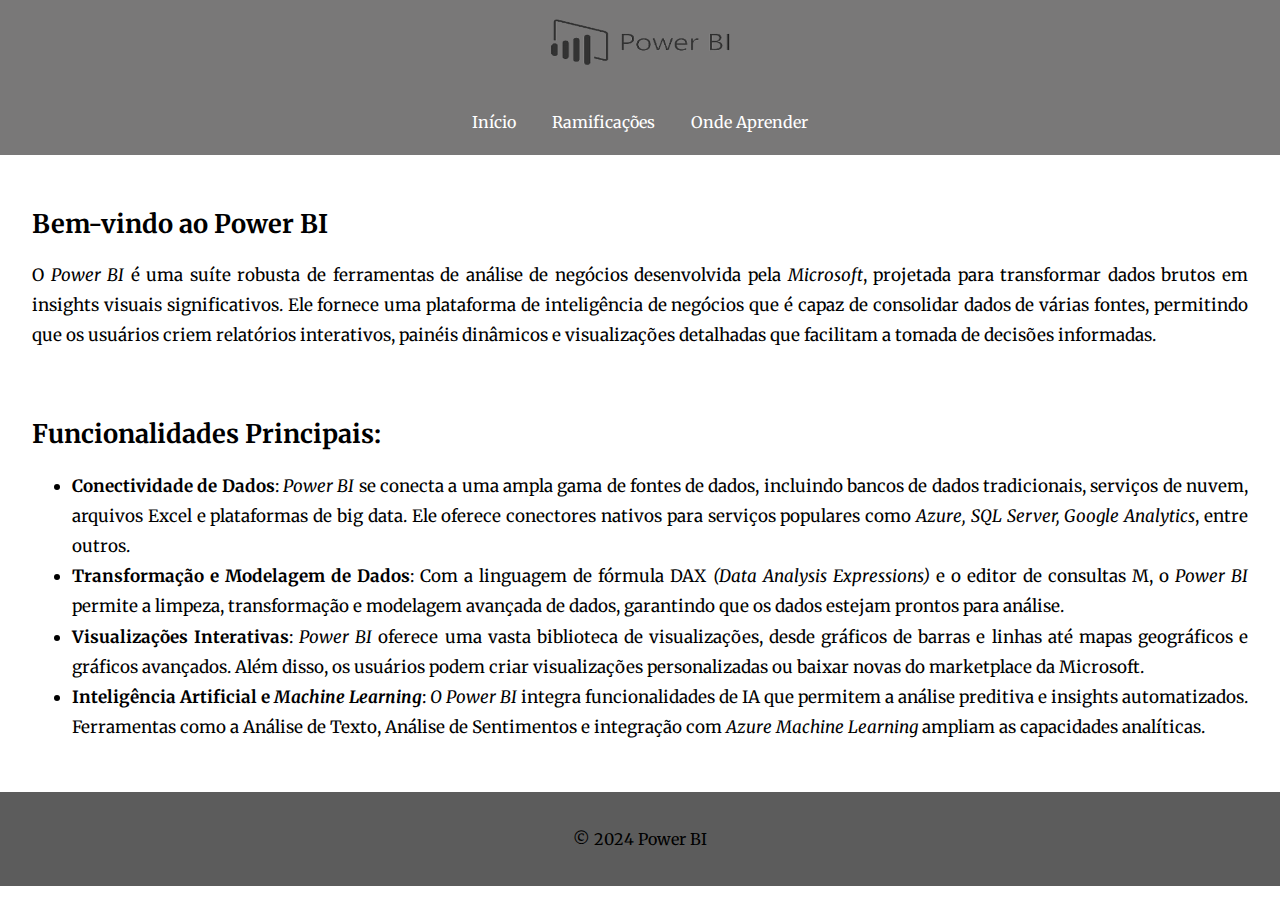
<file: index.html>
<!DOCTYPE html>
<html lang="pt-BR">
<head>
    <meta charset="UTF-8">
    <meta name="viewport" content="width=device-width, initial-scale=1.0">
    <title>Power BI - Página Principal</title>
    <link rel="stylesheet" href="style.css">
    <link rel="preconnect" href="https://fonts.googleapis.com">
    <link rel="preconnect" href="https://fonts.gstatic.com" crossorigin>
    <link href="https://fonts.googleapis.com/css2?family=Merriweather:ital,wght@0,300;0,400;0,700;0,900;1,300;1,400;1,700;1,900&display=swap" rel="stylesheet">
</head>
<body>
    <header>
        <img src="imagens/download.png" alt="power BI" height="80" width="200">
        <nav>
            <ul>
                <li><a href="index.html">Início</a></li>
                <li><a href="ramificações.html">Ramificações</a></li>
                <li><a href="onde-aprender.html">Onde Aprender</a></li>
            </ul>
        </nav>
    </header>
    <main>
        <section>
            <h2>Bem-vindo ao Power BI</h2>
            <p>O <i>Power BI</i> é uma suíte robusta de ferramentas de análise de negócios desenvolvida pela <i>Microsoft</i>, projetada para transformar dados brutos em insights visuais significativos. Ele fornece uma plataforma de inteligência de negócios que é capaz de consolidar dados de várias fontes, permitindo que os usuários criem relatórios interativos, painéis dinâmicos e visualizações detalhadas que facilitam a tomada de decisões informadas.</p>
        </section>
        <br>
        <section1>
            <h2>Funcionalidades Principais:</h2>
            
            <ul>
                <li><strong>Conectividade de Dados</strong>: <i>Power BI</i> se conecta a uma ampla gama de fontes de dados, incluindo bancos de dados tradicionais, serviços de nuvem, arquivos Excel e plataformas de big data. Ele oferece conectores nativos para serviços populares como <i>Azure, SQL Server, Google Analytics</i>, entre outros.
                </li>
                <li><strong>Transformação e Modelagem de Dados</strong>: Com a linguagem de fórmula DAX <i>(Data Analysis Expressions)</i> e o editor de consultas M, o <i>Power BI</i> permite a limpeza, transformação e modelagem avançada de dados, garantindo que os dados estejam prontos para análise.</li>
                <li><strong>Visualizações Interativas</strong>: <i>Power BI</i> oferece uma vasta biblioteca de visualizações, desde gráficos de barras e linhas até mapas geográficos e gráficos avançados. Além disso, os usuários podem criar visualizações personalizadas ou baixar novas do marketplace da Microsoft.
                </li>
                <li><strong>Inteligência Artificial e <i>Machine Learning</i></strong>: <i>O Power BI </i>integra funcionalidades de IA que permitem a análise preditiva e insights automatizados. Ferramentas como a Análise de Texto, Análise de Sentimentos e integração com <i>Azure Machine Learning</i> ampliam as capacidades analíticas.</li>
            </ul>

    </main>
    <footer>
        <p>&copy; 2024 Power BI</p>
    </footer>
</body>
</html>
</file>
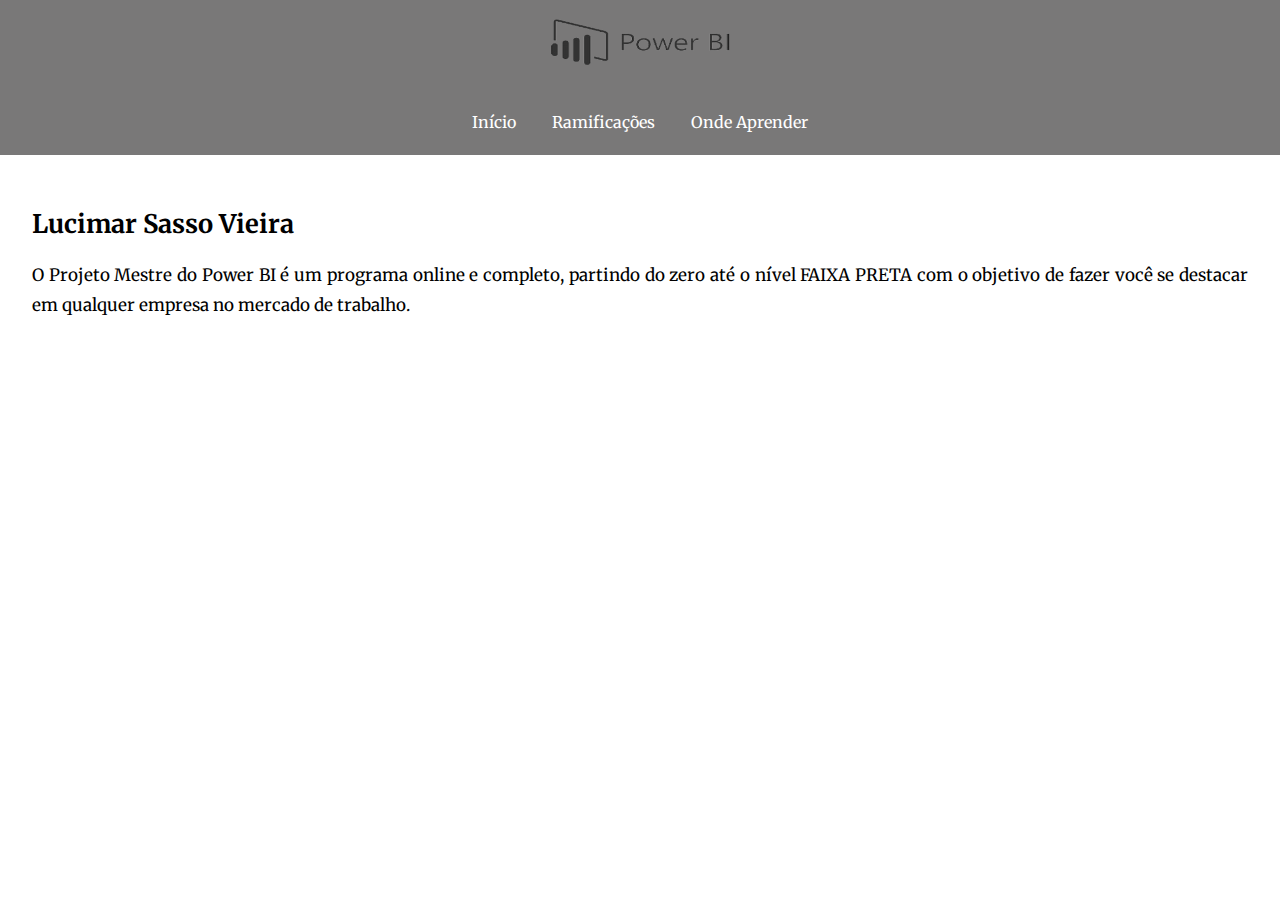
<file: onde-aprender.html>
<!DOCTYPE html>
<html lang="pt-BR">
<head>
    <meta charset="UTF-8">
    <meta name="viewport" content="width=device-width, initial-scale=1.0">
    <title>Power BI - Onde Aprender</title>
    <link rel="stylesheet" href="style.css">
    <link rel="preconnect" href="https://fonts.googleapis.com">
    <link rel="preconnect" href="https://fonts.gstatic.com" crossorigin>
    <link href="https://fonts.googleapis.com/css2?family=Merriweather:ital,wght@0,300;0,400;0,700;0,900;1,300;1,400;1,700;1,900&display=swap" rel="stylesheet">
</head>
<body>
    <header>
        <img src="imagens/download.png" alt="power BI" height="80" width="200">
        <nav>
            <ul>
                <li><a href="index.html">Início</a></li>
                <li><a href="ramificações.html">Ramificações</a></li>
                <li><a href="onde-aprender.html">Onde Aprender</a></li>
            </ul>
        </nav>
    </header>
    <main>
        <section>
            <h2>Lucimar Sasso Vieira</h2>
            <p>O Projeto Mestre do Power BI é um programa online e completo, partindo do zero até o nível FAIXA PRETA com o objetivo de fazer você se destacar em qualquer empresa no mercado de trabalho.</p>
        </section>

        <section id="iframe">
            <iframe width="560" height="315" src="https://www.youtube.com/embed/XliAUPE90LY?si=mrMBfKJCZWOE1ejD" title="YouTube video player" frameborder="0" allow="accelerometer; autoplay; clipboard-write; encrypted-media; gyroscope; picture-in-picture; web-share" referrerpolicy="strict-origin-when-cross-origin" allowfullscreen>
        </section>

        <section>
            <h2>Master Power BI</h2>
            <p>O Master Power BI foi criado para cobrir a ferramenta de A à Z e não apenas a parte visual como a maioria dos cursos! E o curso foi feito para todos os níveis. Aqui você encontra-rá desde os exemplos básicos para aprender os fundamentos e ter uma base sólida até cases mais complexos onde você consolidará o seu aprendizado.</p>
        </section>
    </main>
    
    <footer>
        <p>&copy; 2024 Power BI</p>
    </footer>
</body>
</html>
</file>
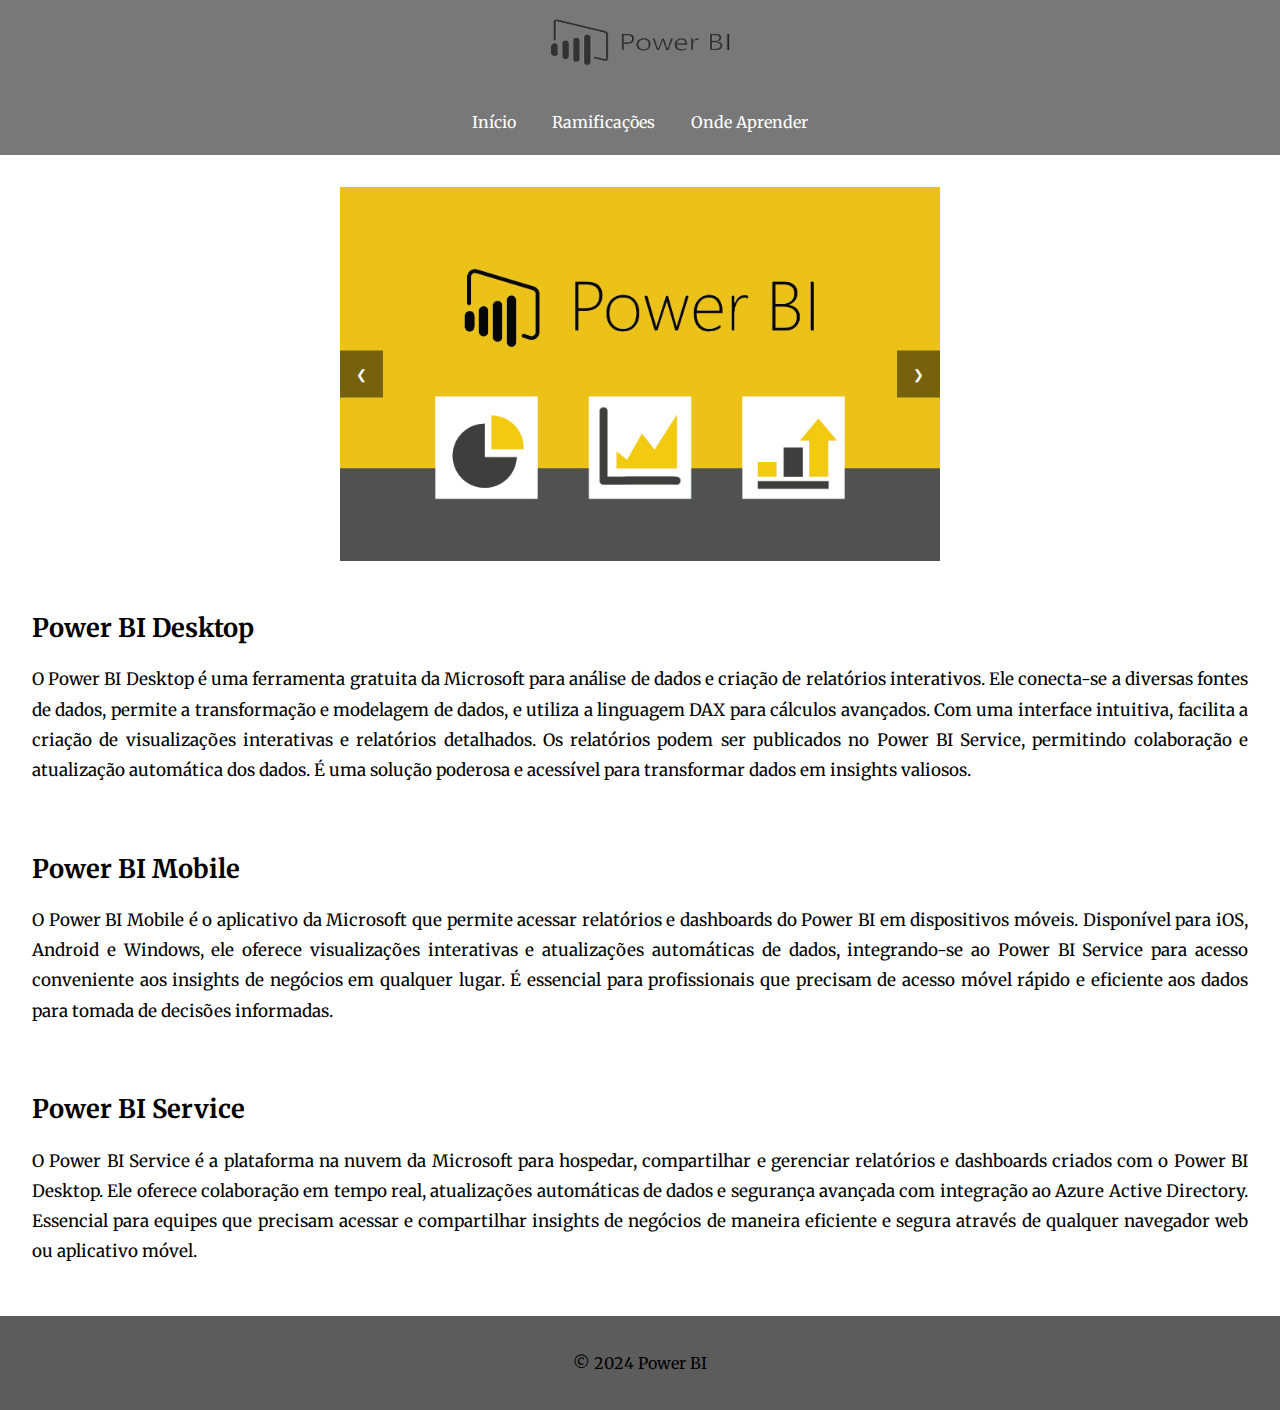
<file: ramificações.html>
<!DOCTYPE html>
<html lang="pt-BR">
<head>
    <meta charset="UTF-8">
    <meta name="viewport" content="width=device-width, initial-scale=1.0">
    <title>Carrossel de Imagens</title>
    <link rel="stylesheet" href="style.css">
    <link rel="preconnect" href="https://fonts.googleapis.com">
    <link rel="preconnect" href="https://fonts.gstatic.com" crossorigin>
    <link href="https://fonts.googleapis.com/css2?family=Merriweather:ital,wght@0,300;0,400;0,700;0,900;1,300;1,400;1,700;1,900&display=swap" rel="stylesheet">
</head>
<body>
    <header>
        <img src="imagens/download.png" alt="power BI" height="80" width="200">
        <nav>
            <ul>
                <li><a href="index.html">Início</a></li>
                <li><a href="ramificações.html">Ramificações</a></li>
                <li><a href="onde-aprender.html">Onde Aprender</a></li>
            </ul>
        </nav>
    </header>
    <main>
        
        <section class="carousel">
            <div class="slides">
                <img src="imagens/Power-BI-Desktop-Feature-image.jpg" alt="Descrição da Imagem 1">
                <img src="imagens/power-bi-phone-report-page-not-optimized.png" alt="Descrição da Imagem 2">
                <img src="imagens/1616052969719.jfif" alt="Descrição da Imagem 3">
            </div>
            <button class="prev" onclick="moveSlides(-1)">&#10094;</button>
            <button class="next" onclick="moveSlides(1)">&#10095;</button>
        </section>
        <br>
        <section>
            <h2>Power BI Desktop</h2>
            <p>O Power BI Desktop é uma ferramenta gratuita da Microsoft para análise de dados e criação de relatórios interativos. Ele conecta-se a diversas fontes de dados, permite a transformação e modelagem de dados, e utiliza a linguagem DAX para cálculos avançados. Com uma interface intuitiva, facilita a criação de visualizações interativas e relatórios detalhados. Os relatórios podem ser publicados no Power BI Service, permitindo colaboração e atualização automática dos dados. É uma solução poderosa e acessível para transformar dados em insights valiosos.</p>
        </section>
            <br>
            <h2>Power BI Mobile</h2>
            <p>O Power BI Mobile é o aplicativo da Microsoft que permite acessar relatórios e dashboards do Power BI em dispositivos móveis. Disponível para iOS, Android e Windows, ele oferece visualizações interativas e atualizações automáticas de dados, integrando-se ao Power BI Service para acesso conveniente aos insights de negócios em qualquer lugar. É essencial para profissionais que precisam de acesso móvel rápido e eficiente aos dados para tomada de decisões informadas.</p>
            <br>
            <h2>Power BI Service</h2>
            <p>O Power BI Service é a plataforma na nuvem da Microsoft para hospedar, compartilhar e gerenciar relatórios e dashboards criados com o Power BI Desktop. Ele oferece colaboração em tempo real, atualizações automáticas de dados e segurança avançada com integração ao Azure Active Directory. Essencial para equipes que precisam acessar e compartilhar insights de negócios de maneira eficiente e segura através de qualquer navegador web ou aplicativo móvel.</p>
        </section>
            
    </main>
    <footer>
        <p>&copy; 2024 Power BI</p>
    </footer>

    <script src="script.js"></script>
</body>
</html>
</file>
<file: style.css>
body {
    font-family: "Merriweather", serif;
    margin: 0;
    padding: 0;
    box-sizing: border-box;
    background-color: #fff;
    line-height: 0.80cm;
}

header {
    background-color: #797878;
    color: #000;
    padding: 2px;
    text-align: center;
}

nav ul {
    list-style-type: none;
    padding: 0;
}

nav ul li {
    display: inline;
    margin: 0 1rem;
}

nav ul li a {
    color: #fff;
    text-decoration: none;
}

nav ul li a:hover {
    color: #631ca5;
    background-color: white;
    padding: 0.5rem 1rem;
    border-radius: 4px;
}


.carousel {
    position: relative;
    max-width: 600px;
    margin: auto;
    overflow: hidden;
}

.slides {
    display: flex;
    transition: transform 0.5s ease-in-out;
}

.slides img {
    width: 100%;
    height: auto;
}

button.prev, button.next {
    position: absolute;
    top: 50%;
    transform: translateY(-50%);
    background-color: rgba(0, 0, 0, 0.5);
    color: white;
    border: none;
    padding: 1rem;
    cursor: pointer;
}

button.prev {
    left: 0;
}

button.next {
    right: 0;
}

button.prev:hover, button.next:hover {
    background-color: rgba(0, 0, 0, 0.8);
}

main {
    padding: 2rem;
    text-align: justify;
    font-size: 17px;
}

#iframe {
    display: flex;
    justify-content: center; 
    align-items: center;
    height: 60vh;
}

#iframe {
    max-width: 100%;
    max-height: 100%;
}
footer {
    background-color:  #5c5c5c;
    color: #000;
    text-align: center;
    padding: 1rem 0;
    position: relative;
    width: 100%;
    bottom: 0;
}

@media (max-width: 600px) {
    nav ul li {
        display: block;
        margin: 0.5rem 0;
    }
}
</file>
